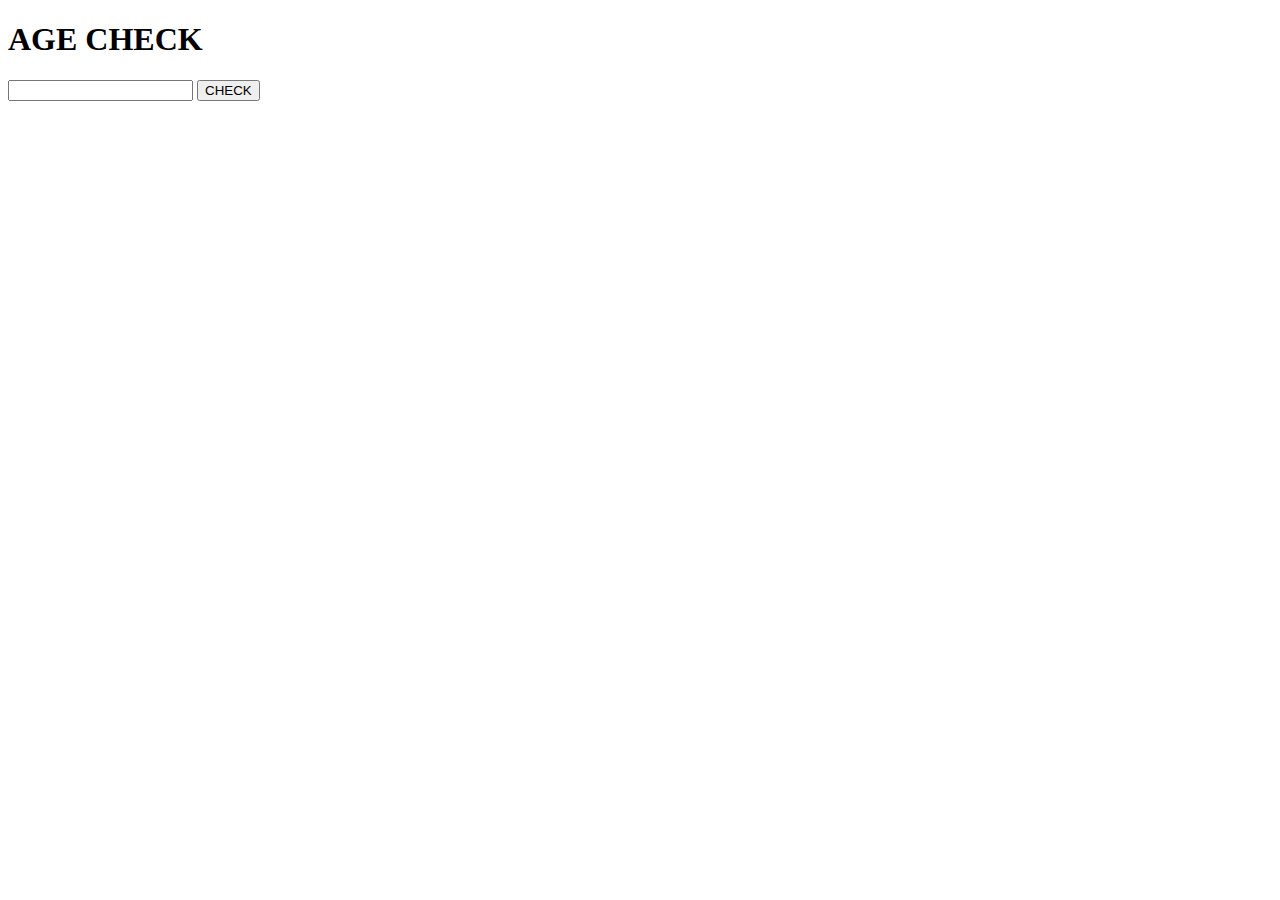
<file: age.html>
<!DOCTYPE html>
<html lang="en">
<head>
    <meta charset="UTF-8">
    <meta http-equiv="X-UA-Compatible" content="IE=edge">
    <meta name="viewport" content="width=device-width, initial-scale=1.0">
    <title>Document</title>
</head>
<body>
    <h1>AGE CHECK</h1>
    <input type="text" id="inp">
    <button onclick="pressed()">CHECK</button>
    <P id="output"></P>
    <script>
        function pressed(){
            var text = parseInt (document.getElementById("inp").value);
            var output = document.getElementById("output")
            if (text == ""){
                output.innerHTML="input your age"
            }else if (text == 18){
                output.innerHTML= "you are a teenager"

            }else if (text > 18){
                output.innerHTML="you are an addult"

            }else if (text <18){
                output.innerHTML="you are a child"
            }else if (text <0){
                output.innerHTML="invalid Age"
            }//else{

            //}

        }
    </script>
</body>
</html>
</file>
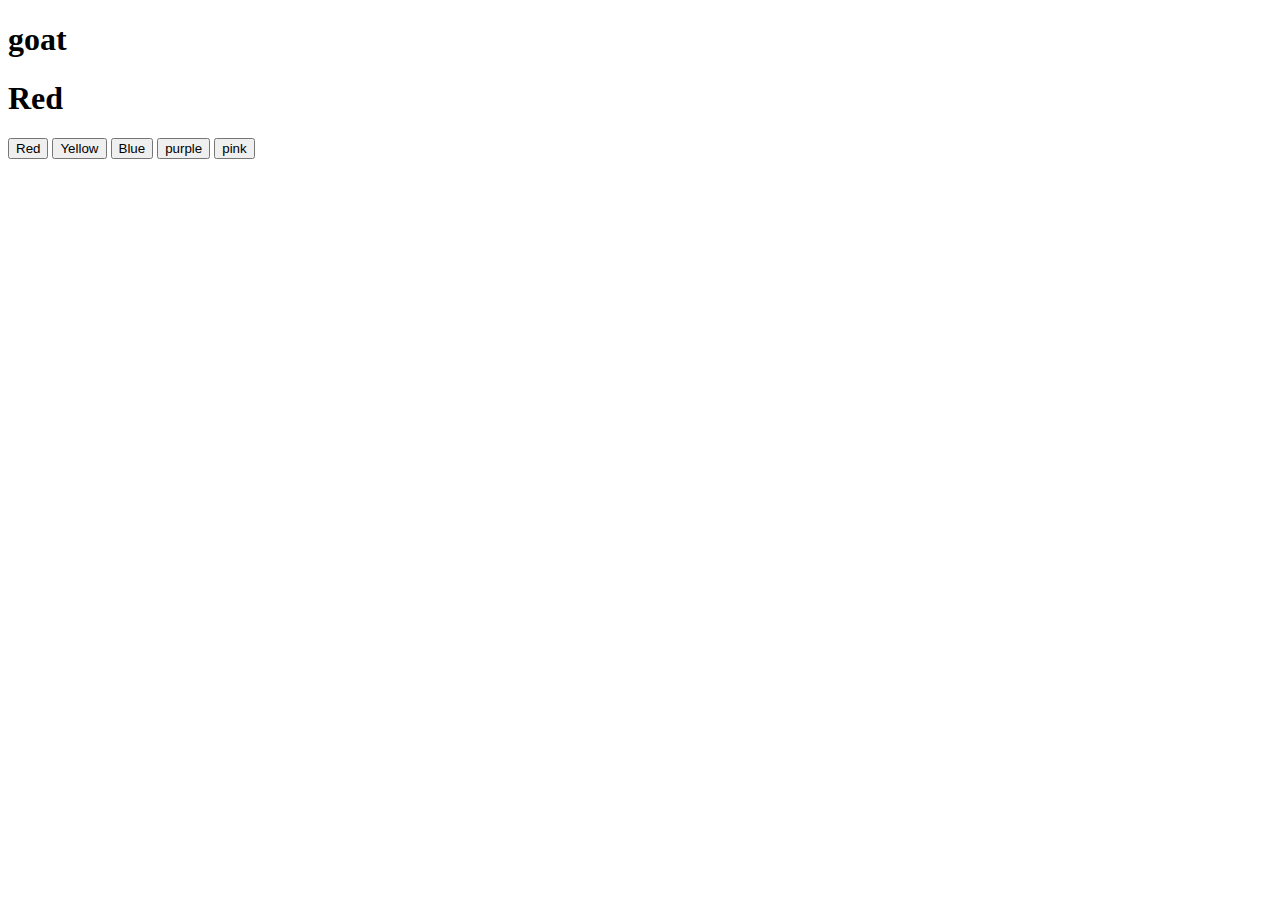
<file: basics.html>
<!DOCTYPE html>
<html lang="en">
<head>
    <meta charset="UTF-8">
    <meta http-equiv="X-UA-Compatible" content="IE=edge">
    <meta name="viewport" content="width=device-width, initial-scale=1.0">
    <title>Document</title>
</head>
<body>
    <h1 id="work">goat</h1>
    <h1 id="gull">Red</h1>
    <button onclick="red()">Red</button>
    <button onclick="yellow()">Yellow</button>
    <button onclick="blue()">Blue</button>
    <button onclick="purple()">purple</button>
    <button onclick="pink()">pink</button>


    <script>
        document.getElementById("dog").innerHTML="ant"

        var x=46
        var y =66
        var answer = x * y 
        document.write( answer ) 
        break
    </script>    

    <script>
        function red (){
            document.getElementById("work").style.color="red";
        }
        function yellow (){
            document.getElementById ("gull").style.color="yellow";
        }
        function blue (){
            document.getElementById("work").style.color="blue";
        }
        function purple (){
            document.getElementById("work").style.color="purple";
        } 
        function pink (){
            document.getElementById("work").style.color="pink";
        }

    </script>
</body>
</html>
</file>
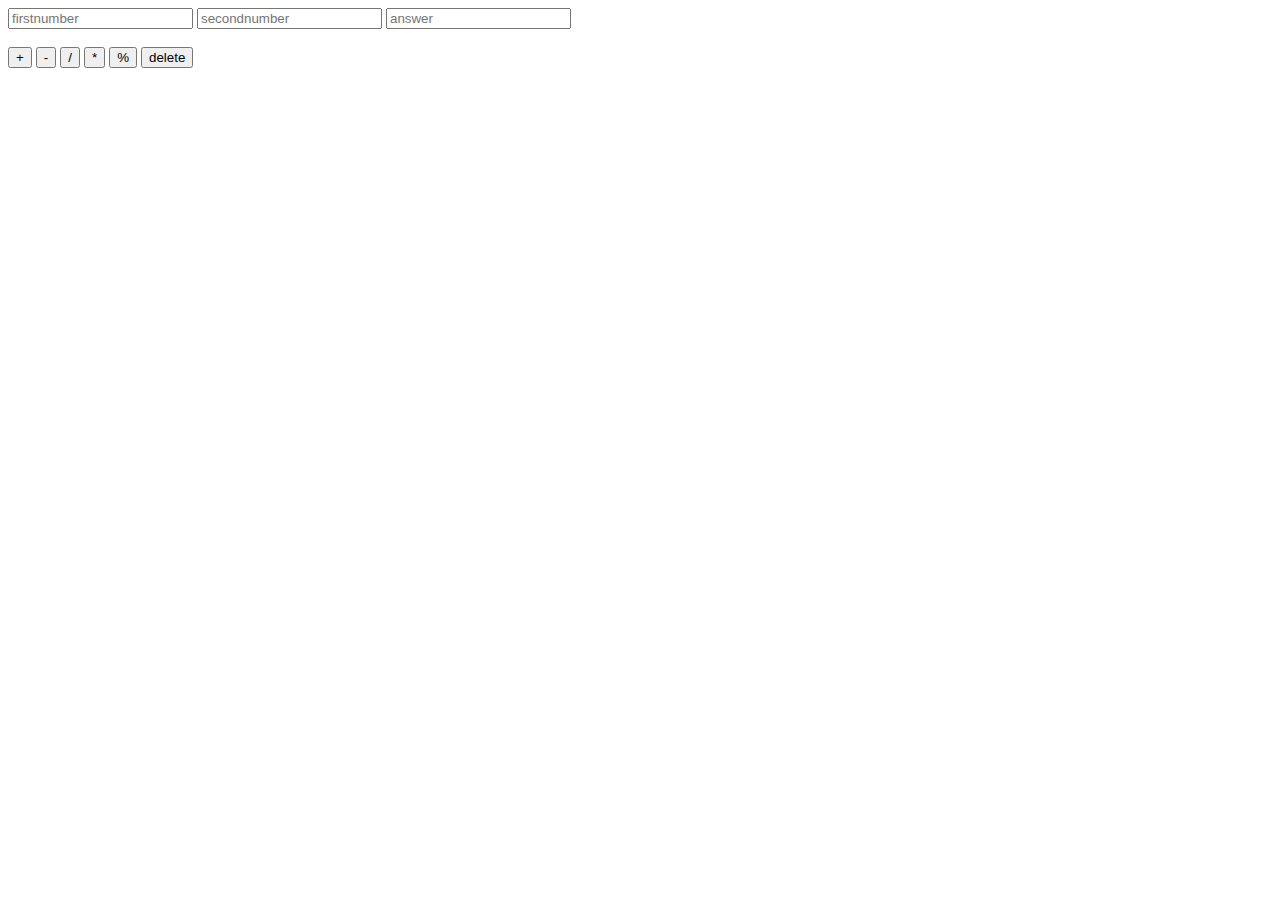
<file: calculator.html>
<!DOCTYPE html>
<html lang="en">
<head>
    <meta charset="UTF-8">
    <meta http-equiv="X-UA-Compatible" content="IE=edge">
    <meta name="viewport" content="width=device-width, initial-scale=1.0">
    <title>Document</title>
</head>
<body>
    <input type="number" placeholder="firstnumber" id="box1" required width="100" height="100">
    <input type="number" placeholder="secondnumber" id="box2" required>
    <input type="number" placeholder="answer" id="answer" readonly><br><br>
    <button onclick="add()">+</button>
    <button onclick="subtract()" >-</button>
    <button onclick="divide()" >/</button>
    <button onclick="multiply()" >*</button>
    <button onclick="mod()" >%</button>
    <button onclick="delet()" >delete</button>


    <script>
        function add (){
          var num1 =  document.getElementById("box1").value
          var num2 = document.getElementById("box2").value
          var answer= Number (num1) + Number (num2)
          document.getElementById("answer").value= answer
        }
        function subtract (){
          var num1 =  document.getElementById("box1").value
          var num2 = document.getElementById("box2").value
          var answer= Number (num1) - Number (num2)
          document.getElementById("answer").value= answer
        } function divide (){
          var num1 =  document.getElementById("box1").value
          var num2 = document.getElementById("box2").value
          var answer= Number (num1) / Number (num2)
          document.getElementById("answer").value= answer
        } function multiply (){
          var num1 =  document.getElementById("box1").value
          var num2 = document.getElementById("box2").value
          var answer= Number (num1) * Number (num2)
          document.getElementById("answer").value= answer
        } function mod (){
          var num1 =  document.getElementById("box1").value
          var num2 = document.getElementById("box2").value
          var answer= Number (num1) % Number (num2)
          document.getElementById("answer").value= answer
        }
       
         function delet (){
         var num1 =  document.getElementById("box1").delet
         var num2 = document.getElementById("box2").delet
         var delet= (num1)&(num2)
         document.getElementById("box1").value= delet
         document.getElementById("box2").value= delet
         document.getElementById("answer").value= delet

        }
    </script>
</body>
</html>
</file>
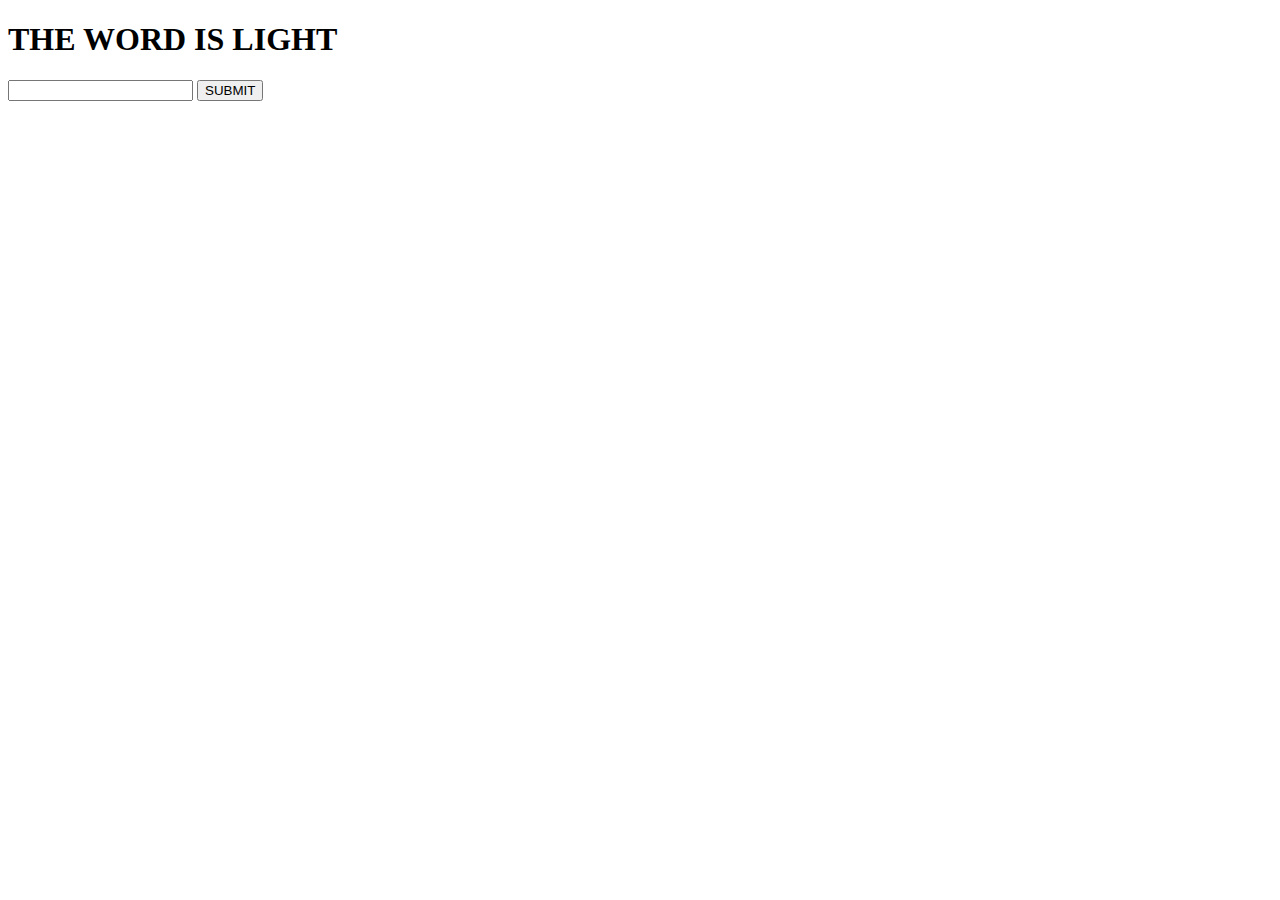
<file: check.html>
<!DOCTYPE html>
<html lang="en">
<head>
    <meta charset="UTF-8">
    <meta http-equiv="X-UA-Compatible" content="IE=edge">
    <meta name="viewport" content="width=device-width, initial-scale=1.0">
    <title>Document</title>
</head>
<body id="header"> 
    <h1 id="header">THE WORD IS LIGHT</h1>
    <input type="text"  id="inp">
    <button onclick="checker()">SUBMIT</button>
   
    <script>
        function checker(){
            var text = document.getElementById("inp").value
            switch (text) {
                case "red":
                document.getElementById("header").style.color="red"
                break;

                case "blue":
                    document.getElementById("header").style.color="blue"
                    break;

                    case "green":
                    document.getElementById("header").style.color="green"
                    break;

                    case "gold":
                    document.getElementById("header").style.color="gold"
                    break;

                    
            }

               
    }

        

    </script>
</body>
</html>
</file>
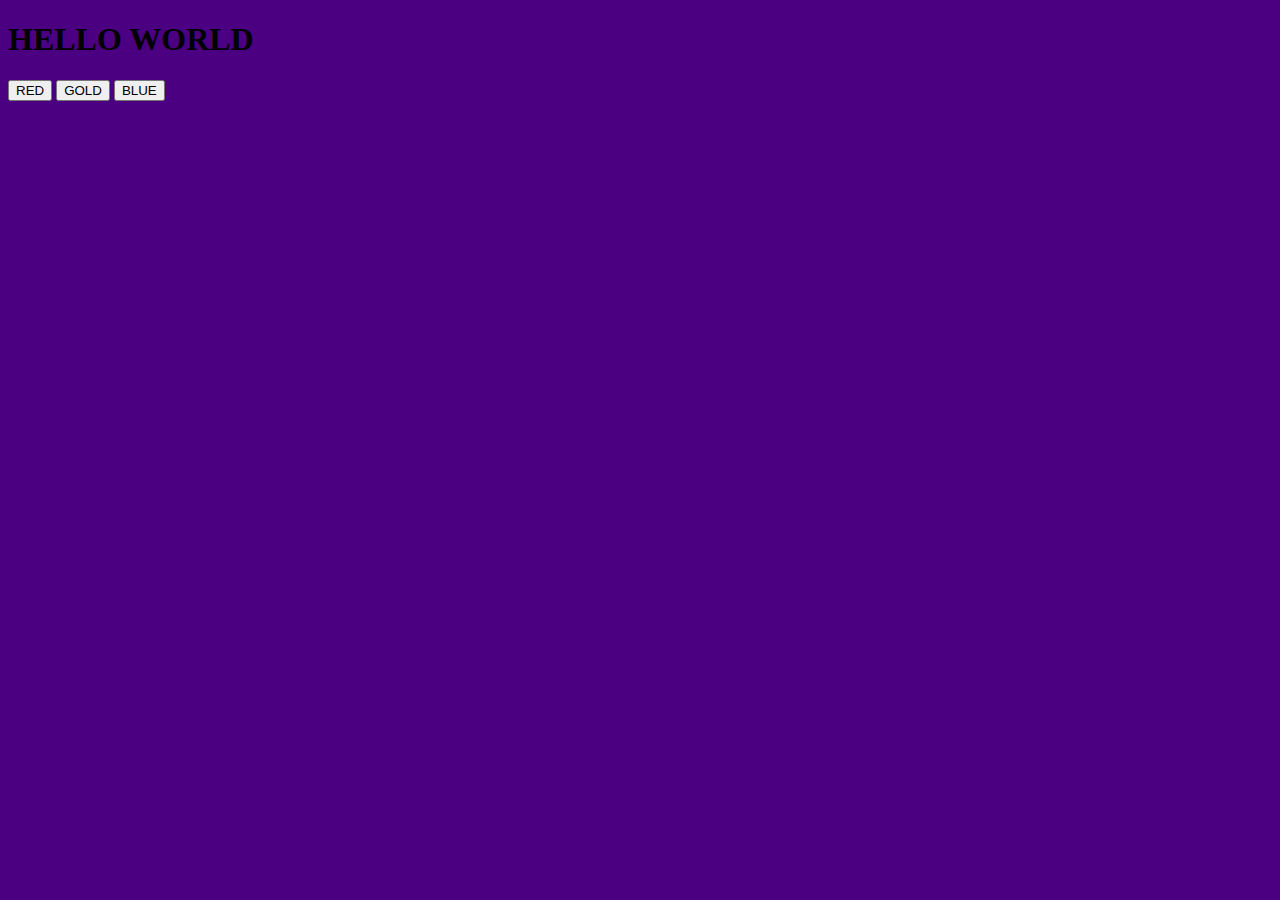
<file: colorchange.html>
<!DOCTYPE html>
<html lang="en">
<head>
    <meta charset="UTF-8">
    <meta http-equiv="X-UA-Compatible" content="IE=edge">
    <meta name="viewport" content="width=device-width, initial-scale=1.0">
    <title>Document</title>
</head>
<body id="dull">
    <h1 id="headboy">HELLO WORLD</h1>
    <button onmouseover="red()">RED</button>
    <button onmouseover="gold()">GOLD</button>
    <button onmouseover="blue()">BLUE</button>

    <script>
        function red (){
            document.getElementById("headboy").style.color="red"
        }

        function gold(){
            document.getElementById("headboy").style.color="gold"
        }

        function blue(){
            document.getElementById("headboy").style.color="blue"
        }
        document.getElementById("dull").style.backgroundColor="indigo"



        

    </script>
</body>
</html>
</file>
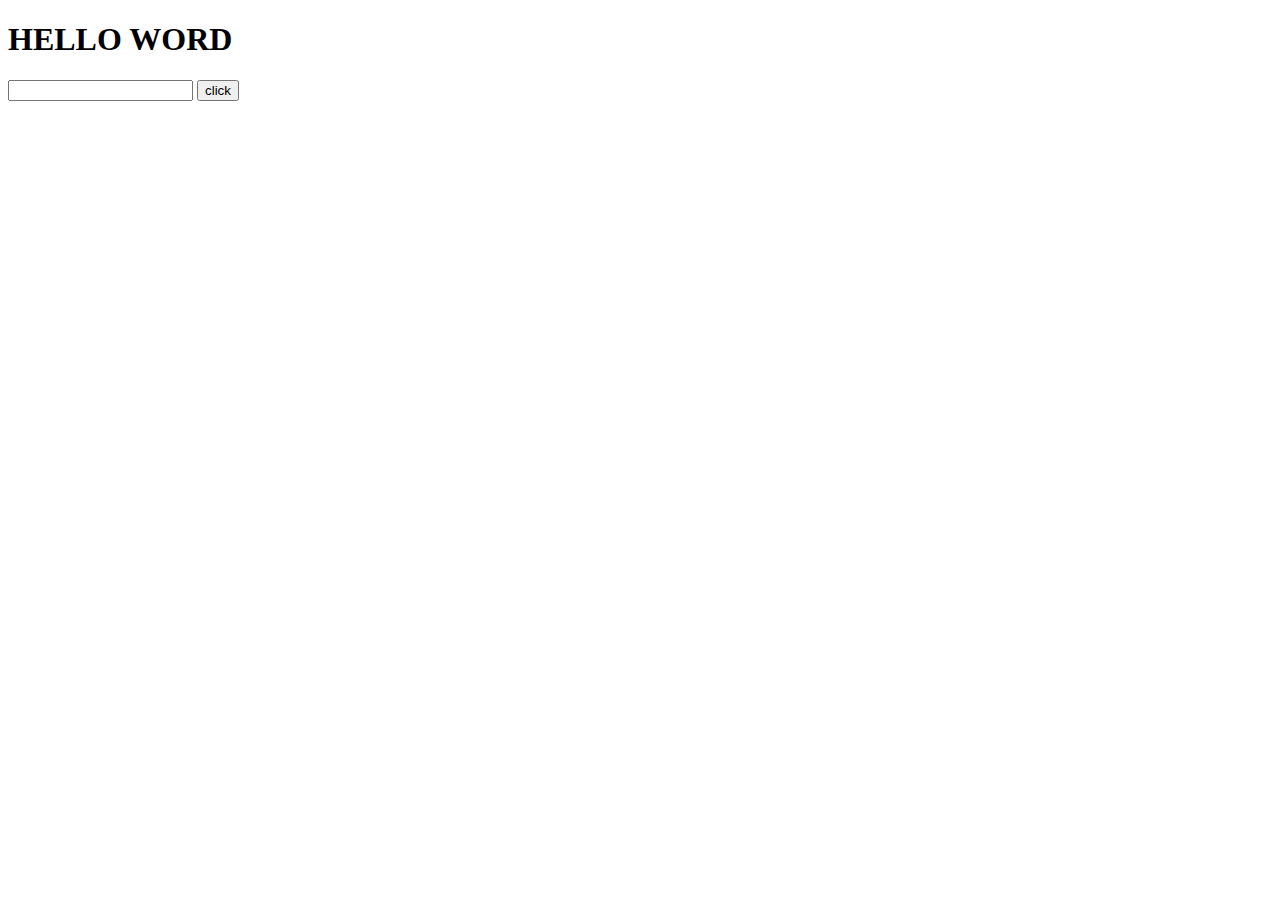
<file: practice.html>
<!DOCTYPE html>
<html lang="en">
<head>
    <meta charset="UTF-8">
    <meta http-equiv="X-UA-Compatible" content="IE=edge">
    <meta name="viewport" content="width=device-width, initial-scale=1.0">
    <title>Document</title>
</head>
<body>
    <h1 id="header">HELLO WORD</h1>
    <input type="text" id="inp">
    <button onclick="runam()">click</button>

    <script>
        function runam(){
            var text =document.getElementById("inp").value
        if (text === "blue"){
            document.getElementById("header").style.color="blue"
        }else if ( text=== "pink"){
            document.getElementById("header").style.color="pink"
        
        }else if ( text === "green"){
            document.getElementById("header").style.color="green"
        }else{
            document.getElementById("header").style.color="red"

        }

    }

    </script>
</body>
</html>
</file>
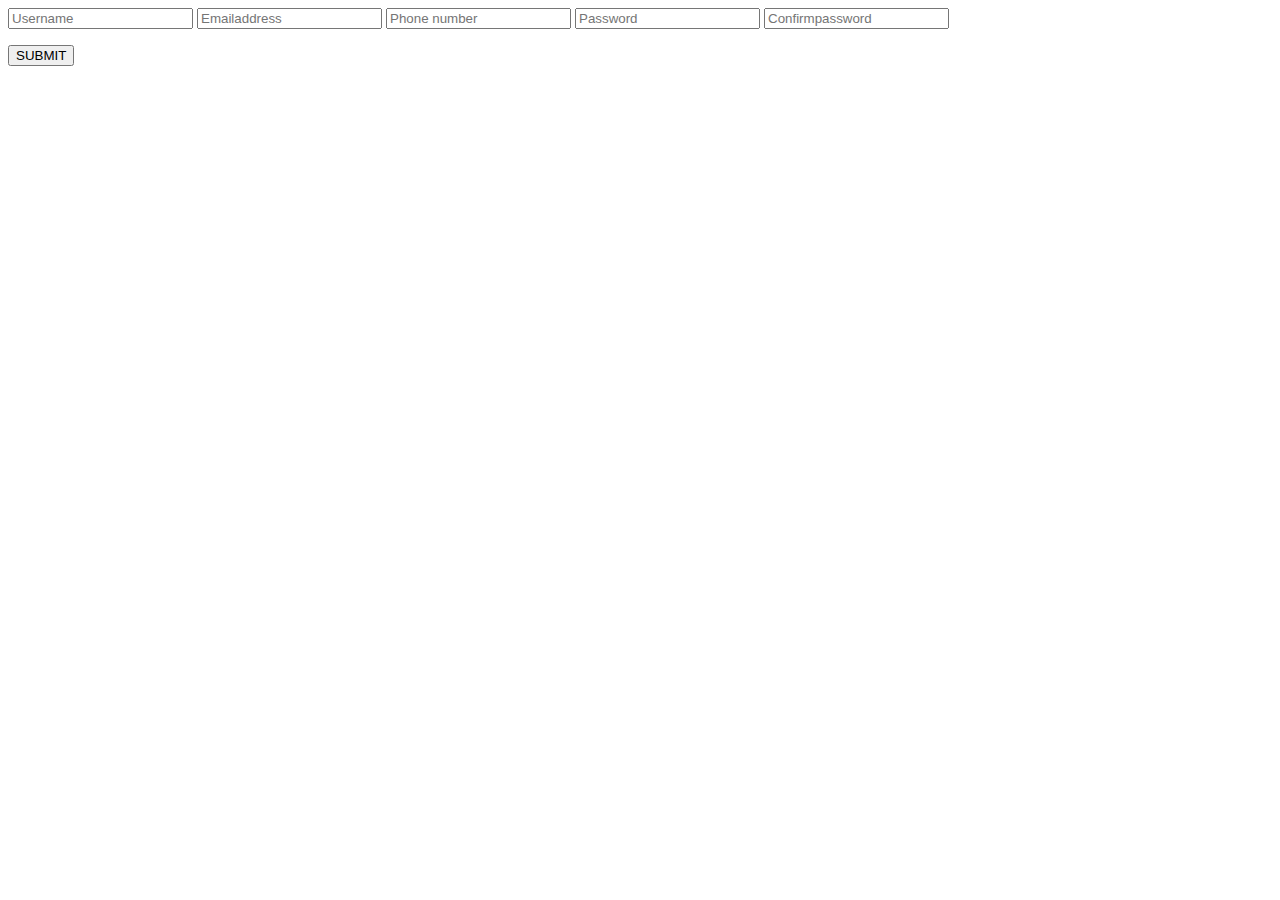
<file: validation.html>
<!DOCTYPE html>
<html lang="en">
<head>
    <meta charset="UTF-8">
    <meta http-equiv="X-UA-Compatible" content="IE=edge">
    <meta name="viewport" content="width=device-width, initial-scale=1.0">
    <title>Document</title>
</head>
<body>
    <div class="container"> 
    <input type="text" placeholder="Username" id="fullname"  required>
    <input type="text" placeholder="Emailaddress" id="email">
    <input type="tel" placeholder="Phone number" id="phone">
    <input type="password" placeholder="Password" id="password">
    <input type="password" placeholder="Confirmpassword" id="confirmpassword">
    <p id="header"></p>
    <button onclick="validation()">SUBMIT</button>
</div>

    <SCript>
        function validation (){
        var fullname = document.getElementById("fullname").value
        var email= document.getElementById("email").value
        var phone = document.getElementById("phone").value
        var password = document.getElementById("password").value
        var confirmpassword= document.getElementById("confirmpassword").value

        if ( fullname=="" || email=="" || phone== "" || password== "" || confirmpassword=="" ){
            document.getElementById("header").innerHTML="All input are required"
        }
        else if ((!email.match(/\S+@\S+\.\S+/)) || email.length>50) {
            document.getElementById("header").innerHTML="not a valid email address"
        }
        else if (fullname.match((/^[A-Za-z]+$/)) || fullname.length>50){
            document.getElementById("header").innerHTML="input your fullname" 
        }
        else if (phone.match(/^\d{10}$/) || phone ){
            document.getElementById("header").innerHTML="input a valid pnone number" 
        } 
        else if ( password.length <=5 || confirmpassword.length<5){
            document.getElementById("header").innerHTML="password should not be less than 5 digit"   
        }
        else if (password  !== confirmpassword){
            document.getElementById ( "header").innerHTML="password mismatch"          
        }
        else{
            document.getElementById("header").innerHTML="regisration succesful"
        }

    }

        
    </SCript>
</body>
</html>
</file>
